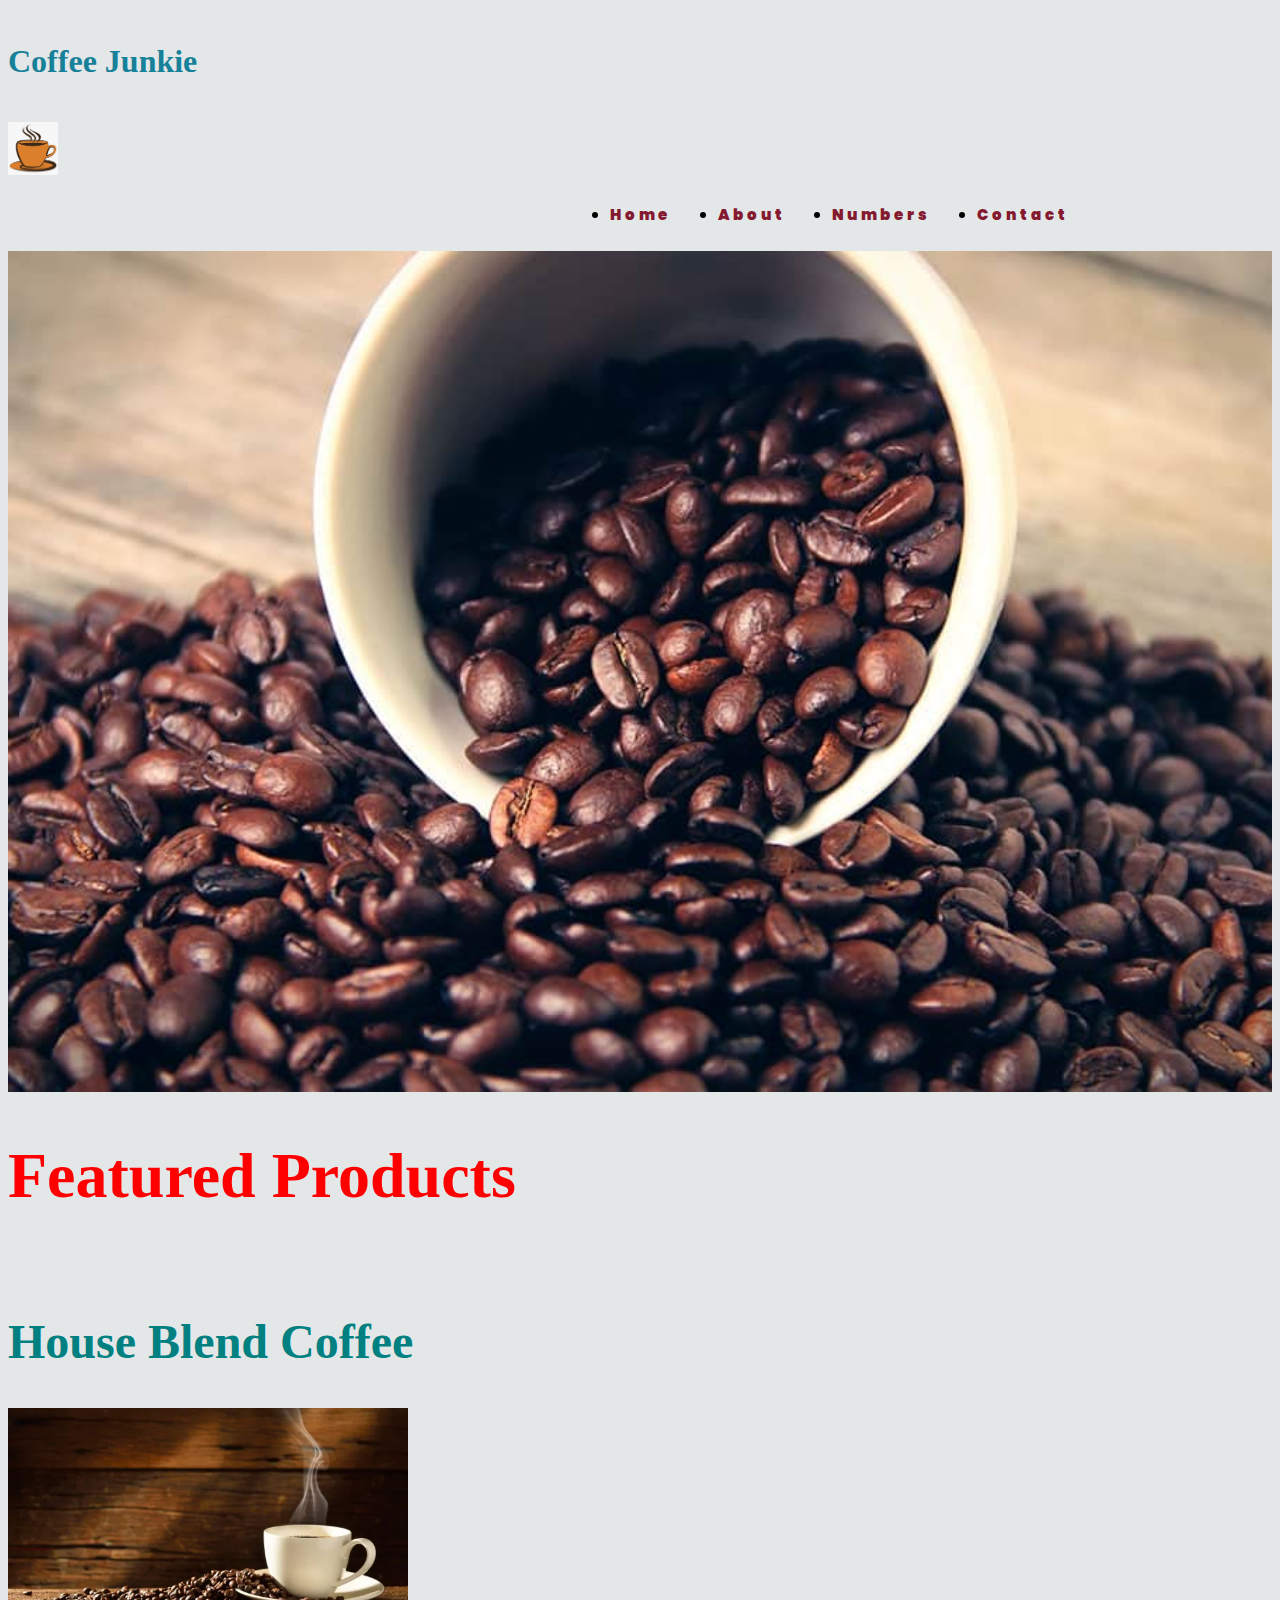
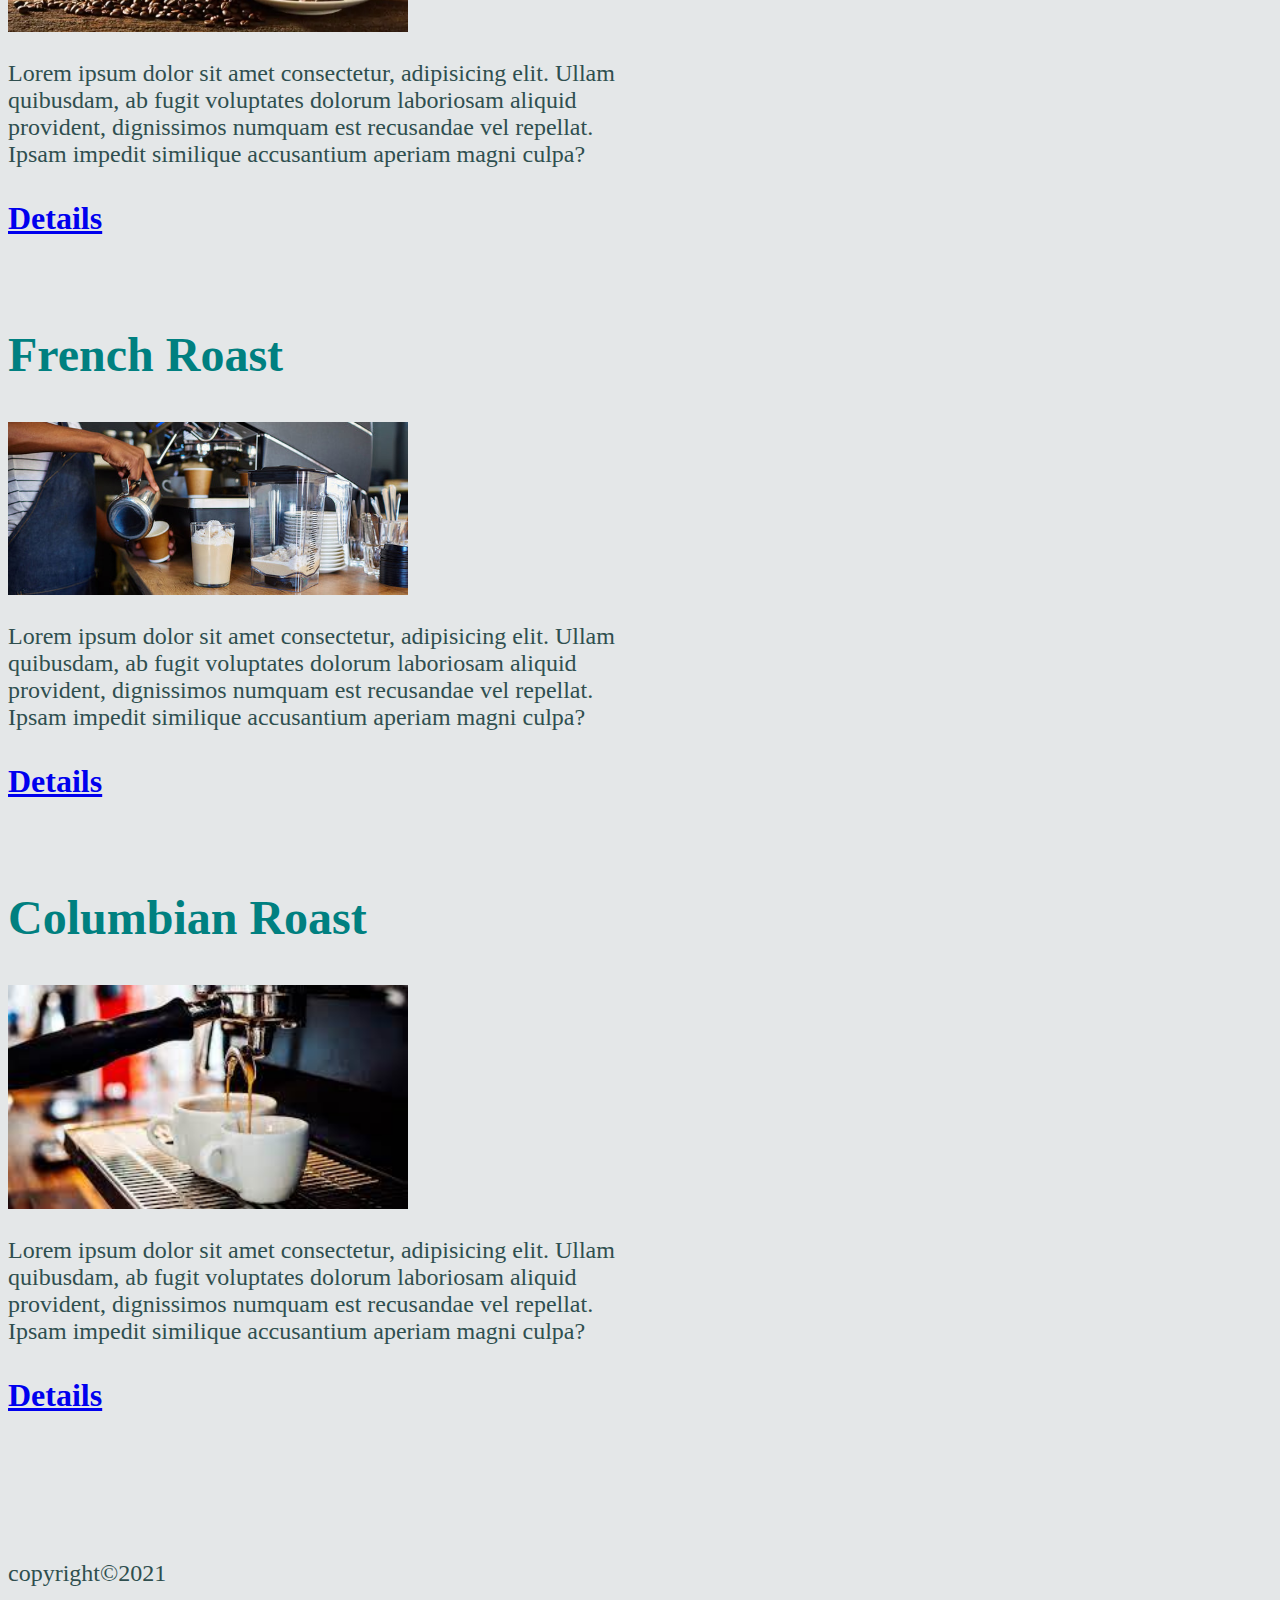
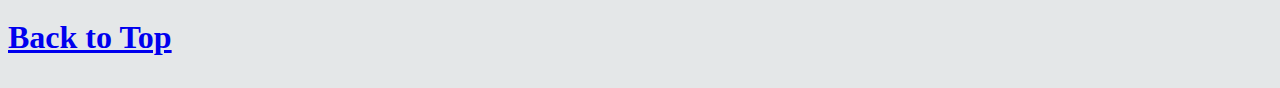
<file: index.html>
<!DOCTYPE html>
<html lang="en">

<head>
    <meta charset="UTF-8">
    <meta name="viewpoint" content="device-width", initial-scale="1.0">
    <meta http-equiv="X-UA-Compatible" content="ie=edge">
    <link
        href="https://fonts.googleapis.com/css2?family=Poppins:wght@200&display=swap"
        rel="stylesheet">
    <title>Coffee Junkie</title>
    <link rel="stylesheet" href="style.css">
</head>
<h4>Coffee Junkie</h4>
<img src="./coffeelogo.png" width="50" id="logo"
    alt="coffee logo" />
<body>
<nav>
    <div  class="logo"></div>
    <ul class="nav-links">
      
        <li>
            <a href="index.html">Home</a>
        </li>
        <li>
            <a href="About.html">About</a>
        </li>
        <li>
            <a href="Numbers.html">Numbers</a>
        </li>
        <li>
            <a href="Contact.html">Contact</a>
        </li>
     
    </ul>
    <div class="burger">
        <div class="line1"></div>
        <div class="line2"></div>
        <div class="line3"></div>
 </div>
</nav>
<img src="./coffeebeans.jpg" width="100%" alt="coffee beans" />
<br>
<h1>Featured Products</h1>
<br>
<!--- house blend -->
<h2>House Blend Coffee</h2>
<img src="./images1.webp" width="400" alt="house blend" />
<p style="width:50%">
    Lorem ipsum dolor sit amet consectetur, adipisicing elit. Ullam quibusdam, ab fugit voluptates dolorum laboriosam aliquid provident, dignissimos numquam est recusandae vel repellat. Ipsam impedit similique accusantium aperiam magni culpa?
</p>
<h3><a href="https://www.wikipedia.org/" target="blank">Details</a></h3>
<br>


<!--- French roast -->
<h2>French Roast</h2>
<img src="./frenchroast.jpg" width="400"
    alt="french roast" />
<p style="width:50%">
    Lorem ipsum dolor sit amet consectetur,
    adipisicing elit. Ullam quibusdam, ab fugit
    voluptates dolorum laboriosam aliquid
    provident, dignissimos numquam est recusandae
    vel repellat. Ipsam impedit similique
    accusantium aperiam magni culpa?
</p>
<h3><a href="https://www.wikipedia.org/"
        target="blank">Details</a></h3>
        <br>


    <!--- Columbian Roast -->
    <h2>Columbian Roast</h2>
    <img src="./columbianroast.jfif" width="400"
        alt="Columbian Roast" />
    <p style="width:50%">
        Lorem ipsum dolor sit amet consectetur,
        adipisicing elit. Ullam quibusdam, ab fugit
        voluptates dolorum laboriosam aliquid
        provident, dignissimos numquam est recusandae
        vel repellat. Ipsam impedit similique
        accusantium aperiam magni culpa?
    </p>
    <h3><a href="https://www.wikipedia.org/"
            target="blank">Details</a></h3>
<br>
<br>
<br>
<br>
<br>
<p id="footer">copyright&copy;2021</p>
<h3><a href="#logo">Back to Top</a></h3>
<script src="main.js"></script>
</body>

</html>
</file>
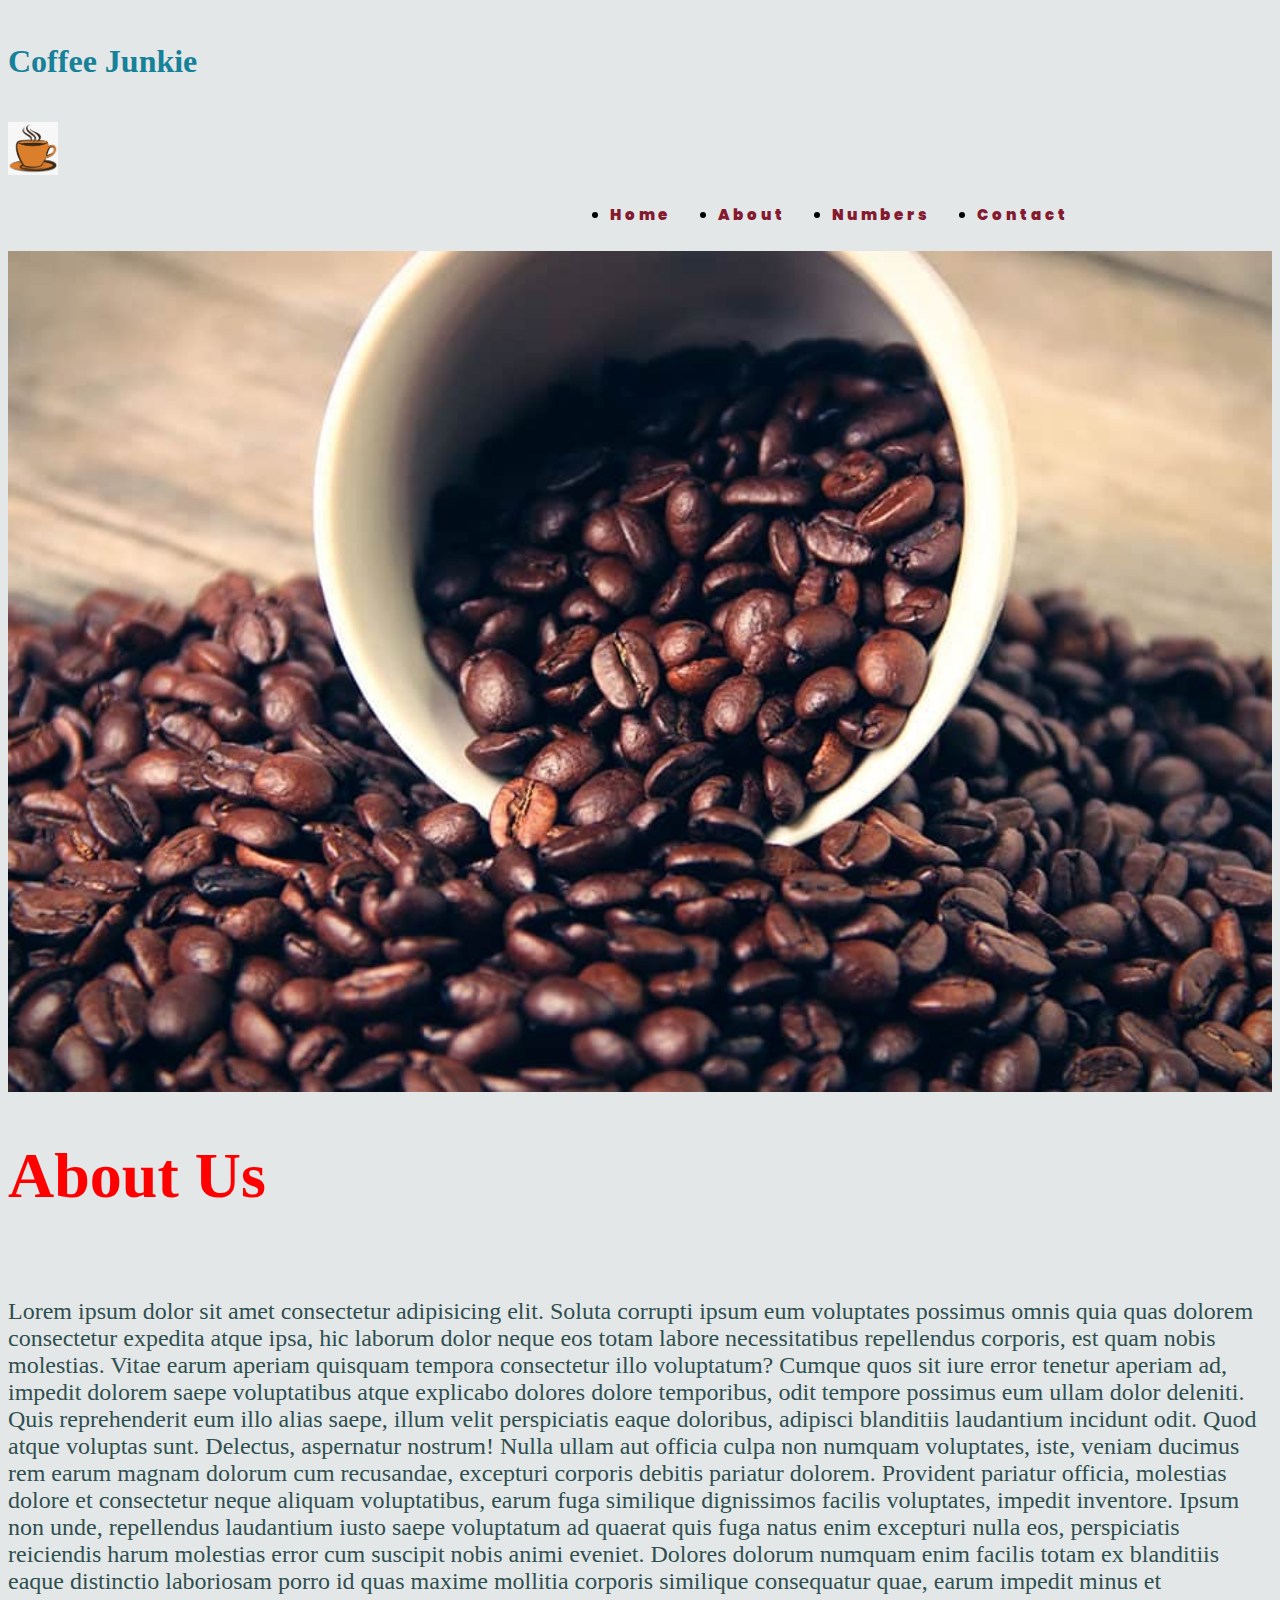
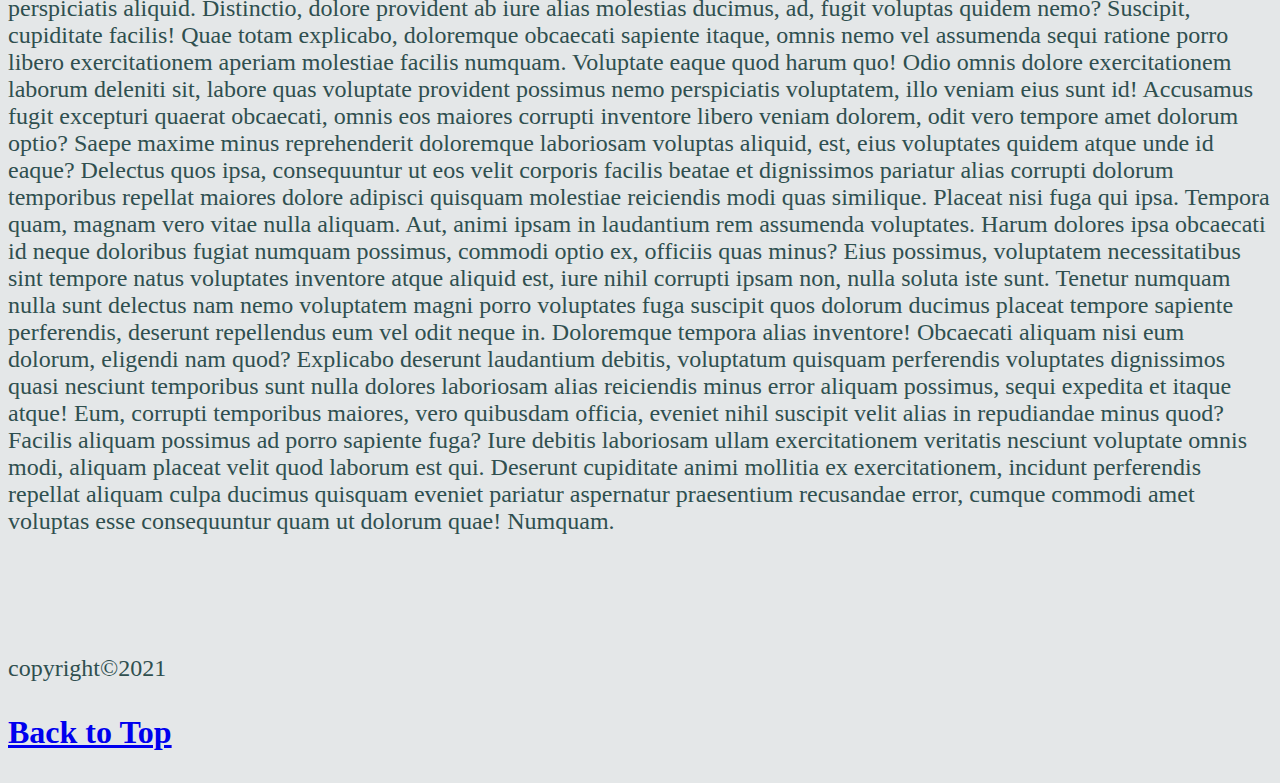
<file: About.html>
<!DOCTYPE html>
<html lang="en">
<head>
    <meta charset="UTF-8">
    <meta name="viewpoint" content="device-width"
        , initial-scale="1.0">
    <meta http-equiv="X-UA-Compatible"
        content="ie=edge">
    <link
        href="https://fonts.googleapis.com/css2?family=Poppins:wght@200&display=swap"
        rel="stylesheet">
    <title>Coffee Junkie</title>
    <link rel="stylesheet" href="style.css">
</head>
<h4>Coffee Junkie</h4>
<img src="./coffeelogo.png" width="50" id="logo"
    alt="coffee logo" />

<body>
    <nav>
        <div class="logo"></div>
        <ul class="nav-links">

            <li>
                <a href="index.html">Home</a>
            </li>
            <li>
                <a href="About.html">About</a>
            </li>
            <li>
                <a href="Numbers.html">Numbers</a>
            </li>
            <li>
                <a href="Contact.html">Contact</a>
            </li>

        </ul>
        <div class="burger">
            <div class="line1"></div>
            <div class="line2"></div>
            <div class="line3"></div>
        </div>
    </nav>
    <img src="./coffeebeans.jpg" width="100%"
        alt="coffee beans" />
    <br>
    <h1>About Us</h1>
    <br>
    <p>Lorem ipsum dolor sit amet consectetur adipisicing elit. Soluta corrupti ipsum eum voluptates possimus omnis quia quas dolorem consectetur expedita atque ipsa, hic laborum dolor neque eos totam labore necessitatibus repellendus corporis, est quam nobis molestias. Vitae earum aperiam quisquam tempora consectetur illo voluptatum? Cumque quos sit iure error tenetur aperiam ad, impedit dolorem saepe voluptatibus atque explicabo dolores dolore temporibus, odit tempore possimus eum ullam dolor deleniti. Quis reprehenderit eum illo alias saepe, illum velit perspiciatis eaque doloribus, adipisci blanditiis laudantium incidunt odit. Quod atque voluptas sunt. Delectus, aspernatur nostrum! Nulla ullam aut officia culpa non numquam voluptates, iste, veniam ducimus rem earum magnam dolorum cum recusandae, excepturi corporis debitis pariatur dolorem. Provident pariatur officia, molestias dolore et consectetur neque aliquam voluptatibus, earum fuga similique dignissimos facilis voluptates, impedit inventore. Ipsum non unde, repellendus laudantium iusto saepe voluptatum ad quaerat quis fuga natus enim excepturi nulla eos, perspiciatis reiciendis harum molestias error cum suscipit nobis animi eveniet. Dolores dolorum numquam enim facilis totam ex blanditiis eaque distinctio laboriosam porro id quas maxime mollitia corporis similique consequatur quae, earum impedit minus et perspiciatis aliquid. Distinctio, dolore provident ab iure alias molestias ducimus, ad, fugit voluptas quidem nemo? Suscipit, cupiditate facilis! Quae totam explicabo, doloremque obcaecati sapiente itaque, omnis nemo vel assumenda sequi ratione porro libero exercitationem aperiam molestiae facilis numquam. Voluptate eaque quod harum quo! Odio omnis dolore exercitationem laborum deleniti sit, labore quas voluptate provident possimus nemo perspiciatis voluptatem, illo veniam eius sunt id! Accusamus fugit excepturi quaerat obcaecati, omnis eos maiores corrupti inventore libero veniam dolorem, odit vero tempore amet dolorum optio? Saepe maxime minus reprehenderit doloremque laboriosam voluptas aliquid, est, eius voluptates quidem atque unde id eaque? Delectus quos ipsa, consequuntur ut eos velit corporis facilis beatae et dignissimos pariatur alias corrupti dolorum temporibus repellat maiores dolore adipisci quisquam molestiae reiciendis modi quas similique. Placeat nisi fuga qui ipsa. Tempora quam, magnam vero vitae nulla aliquam. Aut, animi ipsam in laudantium rem assumenda voluptates. Harum dolores ipsa obcaecati id neque doloribus fugiat numquam possimus, commodi optio ex, officiis quas minus? Eius possimus, voluptatem necessitatibus sint tempore natus voluptates inventore atque aliquid est, iure nihil corrupti ipsam non, nulla soluta iste sunt. Tenetur numquam nulla sunt delectus nam nemo voluptatem magni porro voluptates fuga suscipit quos dolorum ducimus placeat tempore sapiente perferendis, deserunt repellendus eum vel odit neque in. Doloremque tempora alias inventore! Obcaecati aliquam nisi eum dolorum, eligendi nam quod? Explicabo deserunt laudantium debitis, voluptatum quisquam perferendis voluptates dignissimos quasi nesciunt temporibus sunt nulla dolores laboriosam alias reiciendis minus error aliquam possimus, sequi expedita et itaque atque! Eum, corrupti temporibus maiores, vero quibusdam officia, eveniet nihil suscipit velit alias in repudiandae minus quod? Facilis aliquam possimus ad porro sapiente fuga? Iure debitis laboriosam ullam exercitationem veritatis nesciunt voluptate omnis modi, aliquam placeat velit quod laborum est qui. Deserunt cupiditate animi mollitia ex exercitationem, incidunt perferendis repellat aliquam culpa ducimus quisquam eveniet pariatur aspernatur praesentium recusandae error, cumque commodi amet voluptas esse consequuntur quam ut dolorum quae! Numquam.</p>
    <br>
    <br>
    <br>
    <br>
    <p>copyright&copy;2021</p>
    <h3><a href="#logo">Back to Top</a></h3>
    <script src="main.js"></script>
</body>

</html>
</file>
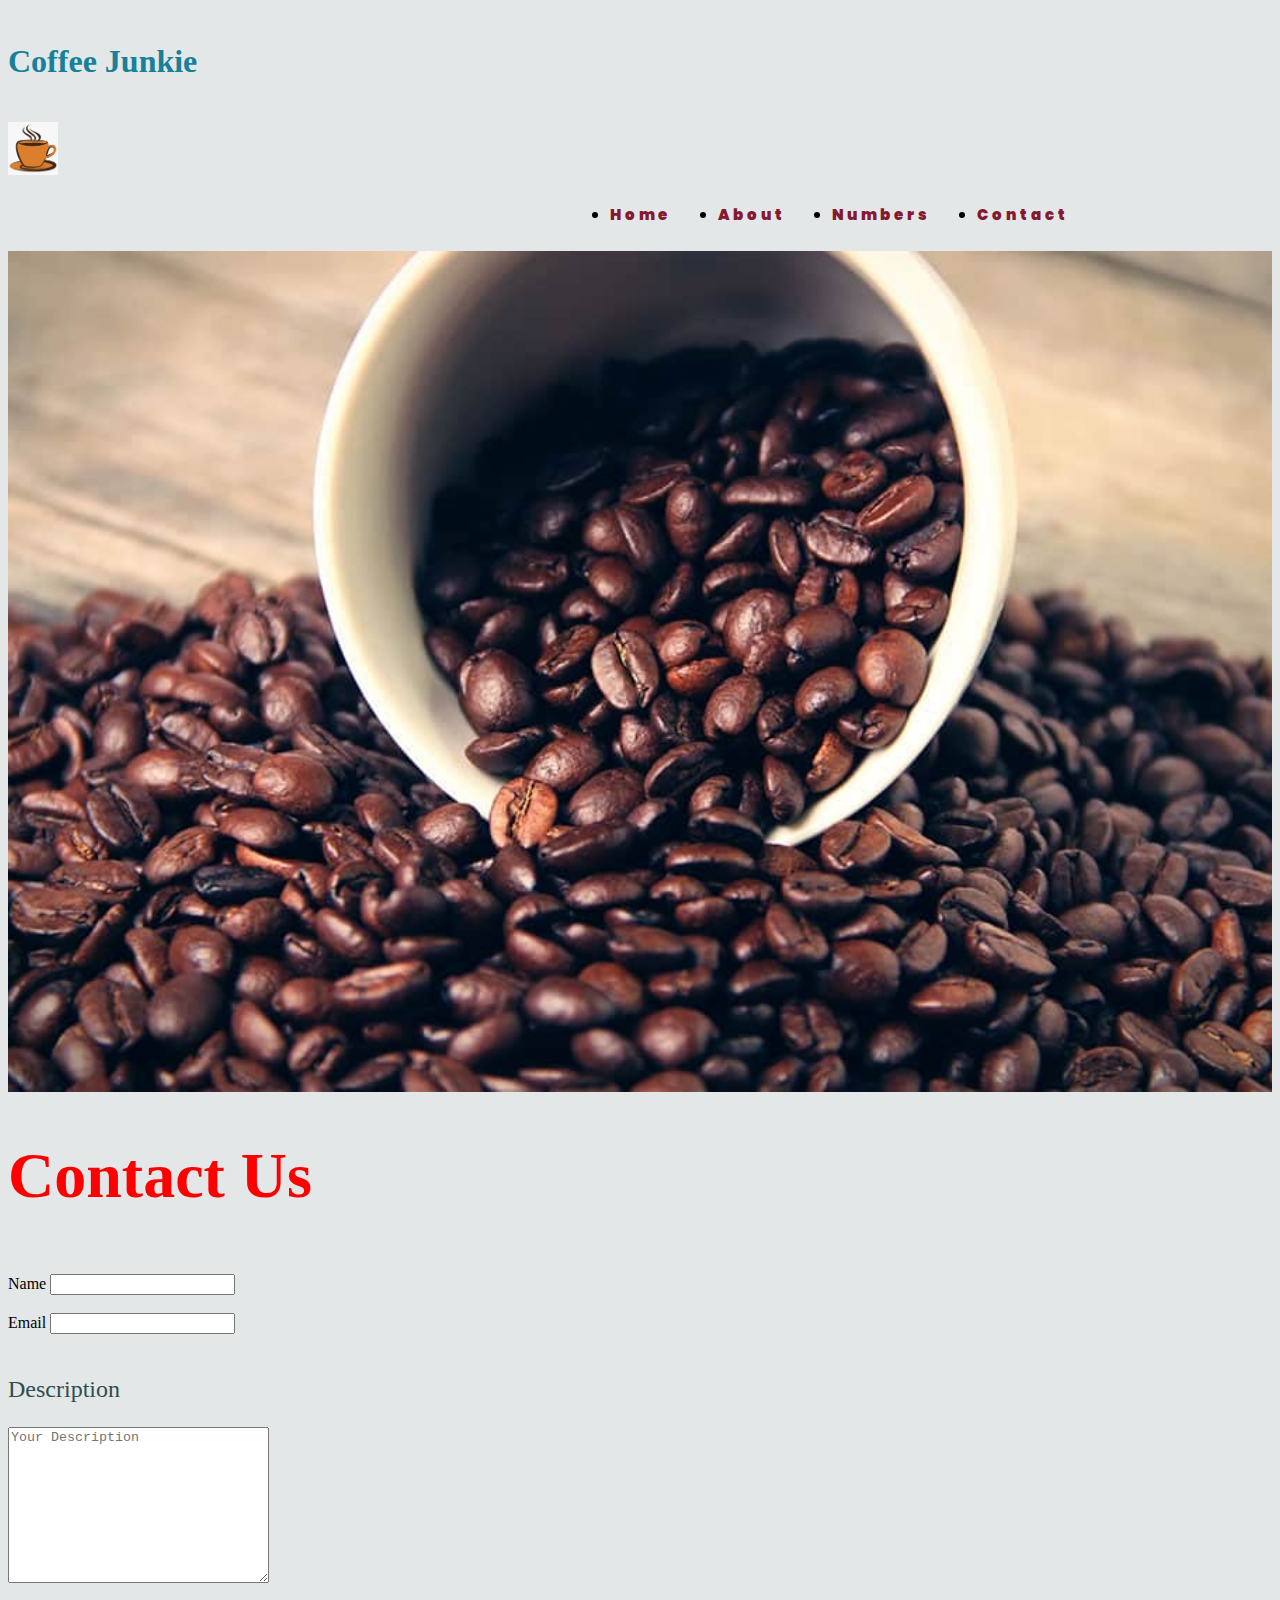
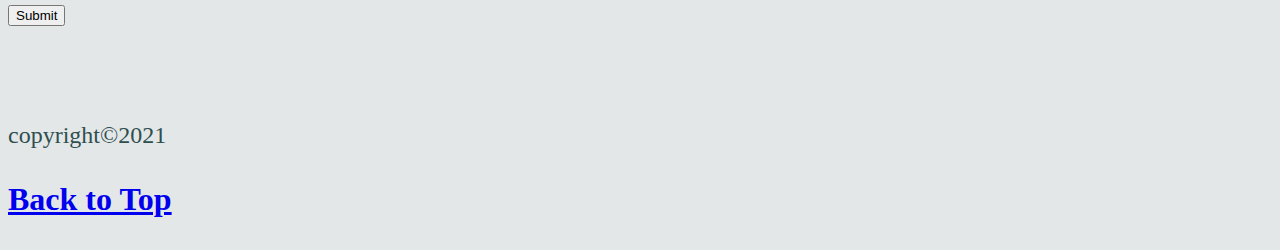
<file: Contact.html>
<!DOCTYPE html>
<html lang="en">

<head>
    <meta charset="UTF-8">
    <meta name="viewpoint" content="device-width"
        , initial-scale="1.0">
    <meta http-equiv="X-UA-Compatible"
        content="ie=edge">
    <link
        href="https://fonts.googleapis.com/css2?family=Poppins:wght@200&display=swap"
        rel="stylesheet">
    <title>Coffee Junkie</title>
    <link rel="stylesheet" href="style.css">
</head>
<h4>Coffee Junkie</h4>
<img src="./coffeelogo.png" width="50" id="logo"
    alt="coffee logo" />

<body>
    <nav>
        <div class="logo"></div>
        <ul class="nav-links">

            <li>
                <a href="index.html">Home</a>
            </li>
            <li>
                <a href="About.html">About</a>
            </li>
            <li>
                <a href="Numbers.html">Numbers</a>
            </li>
            <li>
                <a href="Contact.html">Contact</a>
            </li>

        </ul>
        <div class="burger">
            <div class="line1"></div>
            <div class="line2"></div>
            <div class="line3"></div>
        </div>
    </nav>
    <img src="./coffeebeans.jpg" width="100%"
        alt="coffee beans" />
    <br>
    <h1>Contact Us</h1>
    <br>
    <form action="">
        <!--name-->
        <label for="name">Name</label>
        <input type="text" name="name" id="name" />
        <br>
        <br>
        <!--email-->
        <label for="email">Email</label>
        <input type="text" name="email" id="email" />
        
    <br>
    <br>
    <!-- description-->
    <p>Description</p>
    <textarea name="Description" id="" cols="30" rows="10" placeholder="Your Description"></textarea>
    <br>
    <br>
    <input type="submit" value="Submit">
    </form>
    <br>
    <br>
    <br>
    <br>
    <p>copyright&copy;2021</p>
    <h3><a href="#logo">Back to Top</a></h3>
    <script src="main.js"></script>
</body>

</html>
</file>
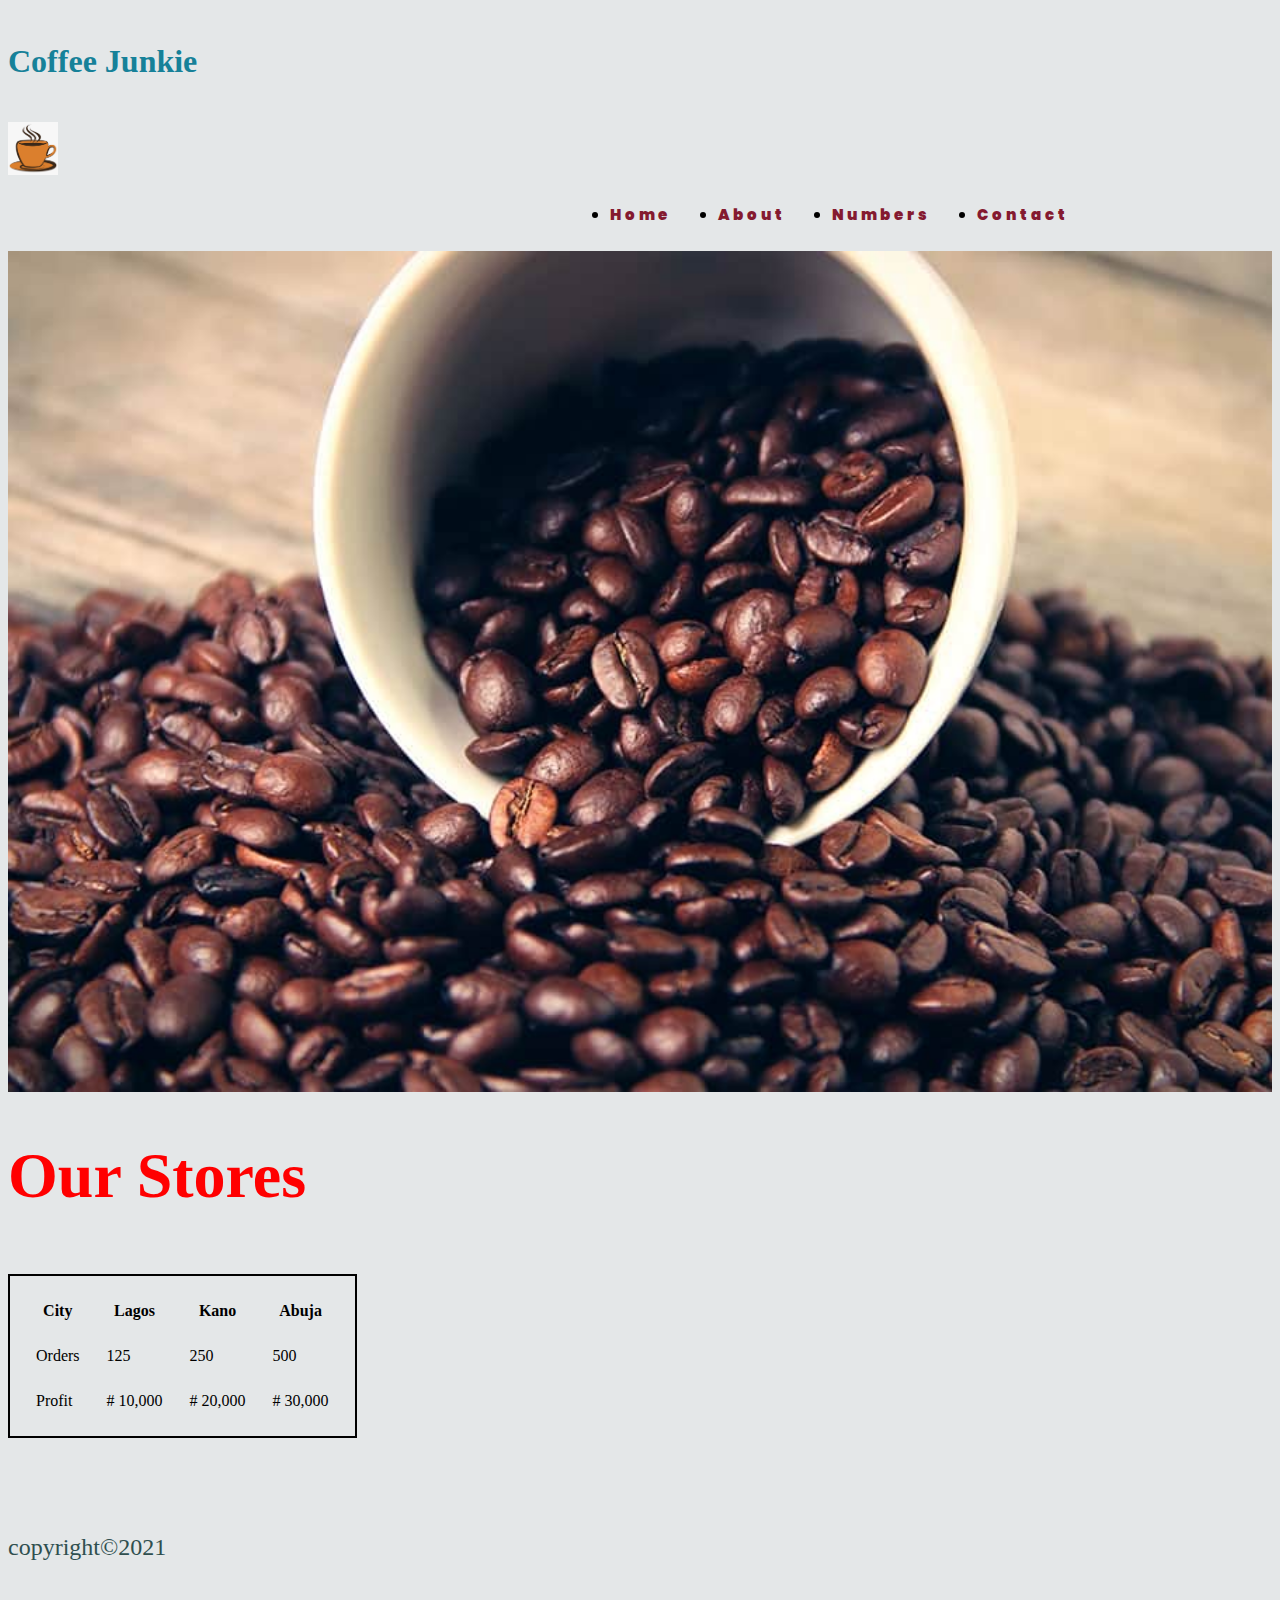
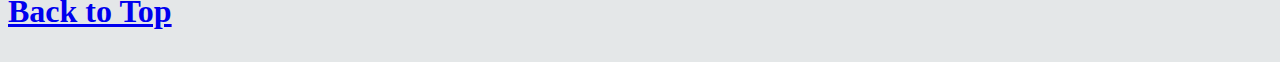
<file: Numbers.html>
<!DOCTYPE html>
<html lang="en">

<head>
    <meta charset="UTF-8">
    <meta name="viewpoint" content="device-width"
        , initial-scale="1.0">
    <meta http-equiv="X-UA-Compatible"
        content="ie=edge">
    <link
        href="https://fonts.googleapis.com/css2?family=Poppins:wght@200&display=swap"
        rel="stylesheet">
    <title>Coffee Junkie</title>
    <link rel="stylesheet" href="style.css">
</head>
<h4>Coffee Junkie</h4>
<img src="./coffeelogo.png" width="50" id="logo"
    alt="coffee logo" />

<body>
    <nav>
        <div class="logo"></div>
        <ul class="nav-links">

            <li>
                <a href="index.html">Home</a>
            </li>
            <li>
                <a href="About.html">About</a>
            </li>
            <li>
                <a href="Numbers.html">Numbers</a>
            </li>
            <li>
                <a href="Contact.html">Contact</a>
            </li>

        </ul>
        <div class="burger">
            <div class="line1"></div>
            <div class="line2"></div>
            <div class="line3"></div>
        </div>
    </nav>
    <img src="./coffeebeans.jpg" width="100%"
        alt="coffee beans" />
    <br>
    <h1>Our Stores</h1>
    <br>
    <table style="border: 2px solid black;border-spacing:25px;">
    <!--City-->
    <tr>
        <th>City</th>
        <th>Lagos</th>
        <th>Kano</th>
        <th>Abuja</th>
    </tr>
    <!-- End of City-->
    <!--Orders-->
    <tr>
        <td>Orders</td>
        <td>125</td>
        <td>250</td>
        <td>500</td>
    </tr>
    <!--Profit-->
    <tr>
        <td>Profit</td>
        <td># 10,000</td>
        <td># 20,000</td>
        <td># 30,000</td>
    </tr>
    <!--end of profit-->
    </table>
    <br>
    <br>
    <br>
    <br>
    <p>copyright&copy;2021</p>
    <h3><a href="#logo">Back to Top</a></h3>
    <script src="main.js"></script>
</body>

</html>
</file>
<file: style.css>
h1 {
  color: red;
  font-size: 4rem;
}
h2 {
  color: teal;
  font-size: 3rem;
}
body {
  background: rgba(207, 212, 214, 0.56);
}
h3 {
  font-size: 2rem;
color: darkslategray;
}
p {
  color: darkslategray;
  font-size: 1.5rem;
}

h4{
    color: rgb(22, 129, 153);
  font-size: 2rem;
}

#linking {
  color: darkseagreen;
  font-size: 1.5rem;
  font-family: Impact bold;
}
#footer {
  font-size: x-large;
}
nav {
  display:flex;
  justify-content: space-around;
  align-items: center;
min-height: 8vh;
font-family: 'Poppins', sans-serif;
font-weight: 1000;
text-transform: initial;
}

.nav-links{
display:flex;
justify-content: space-around;
width:40%;
text-transform: underline; 
}
.nav-links a{
  color:rgb(132, 26, 48);
  text-decoration: none;
  letter-spacing: 3px;
  font-weight: bolder;
  font-size:15px;
}

.burger{
  display:none;
  cursor: pointer;
}
.burger div{
  width:25px;
  background-color:red;
  margin:5px;
height: 3px;
transition: all 0.3s ease;
}


@media screen and (max-width: 1024px) {
  .nav-links{
    width: 60%;

  }
}

@media screen and (max-width: 768px) {
  body{
    overflow: hidden;
  }
 
  .nav-links {
      position:absolute;
      right: 0px;
      height:92vh;
      top:8vh;
        background-color: cadetblue;
        display: flex;
          flex-direction: column;
          align-items: center;
          width: 50%;
          transform: translateX(100%);
          transition: 0.5s ease-in;
  }
  .nav-links li{
    opacity: 0;
  }
  .burger{
    display: block;
  }
}
.nav-active{
  transform: translateX(0);
}

@keyframes navLinkFade{
  from{
    opacity: 0;
    transform: 50px;
  }
  to{
    opacity: 1;
    transform: translateX(0px);
  }
}

.toggle .line1{
transform: rotate (-45deg) translate(-5px, 6px);
}
.toggle .line2 {
opacity: 0;
}
.toggle .line3 {
transform: rotate (45deg) translate(-5px, -6px);
}
</file>
